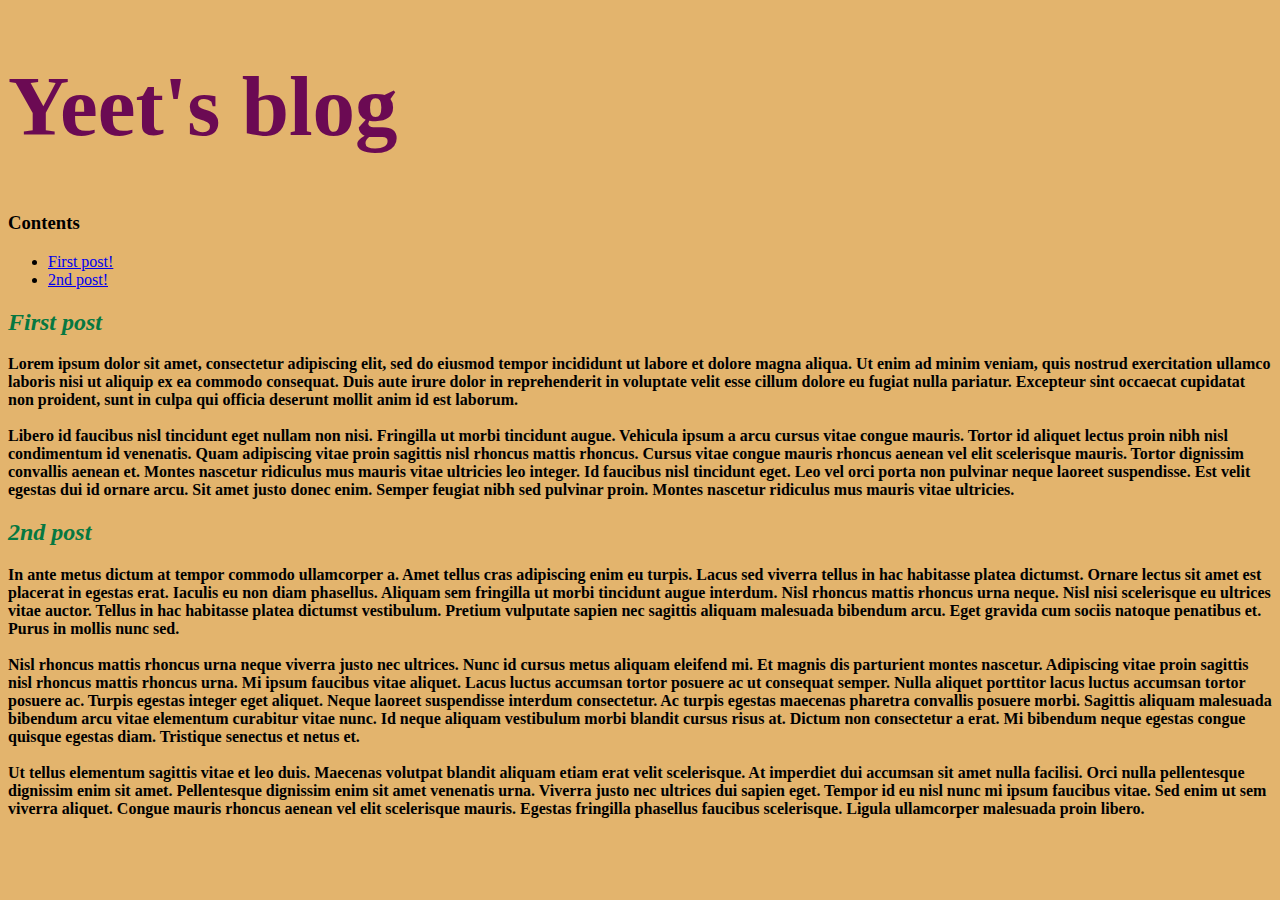
<file: index.html>
<!DOCTYPE html>
<html>
    <head>
        <meta charset="utf-8">
        <title>Project: Blog</title>
    <style>
        body{
            background-color:rgb(227, 180, 109);
            font-family:verdana;
        }
        h1{
            color:rgb(107, 10, 83);
            font-size:85px;
        }
        h2{
            color:rgb(6, 120, 65);
            font-style:italic;
        }
        p{
            font-weight:bold;
        }
    </style>
        
    </head>
    <body>
        
        <h1>Yeet's blog</h1>

        <h3>Contents</h3>
        <ul>
            <li><a href="#yeet">First post!</a></li>
            <li><a href="#nani">2nd post!</a></li>
        </ul>
        
        <h2 id="yeet">First post</h2>
        
        <p>Lorem ipsum dolor sit amet, consectetur adipiscing elit, sed do eiusmod tempor incididunt ut labore et dolore magna aliqua. Ut enim ad minim veniam, quis nostrud exercitation ullamco laboris nisi ut aliquip ex ea commodo consequat. Duis aute irure dolor in reprehenderit in voluptate velit esse cillum dolore eu fugiat nulla pariatur. Excepteur sint occaecat cupidatat non proident, sunt in culpa qui officia deserunt mollit anim id est laborum. <br><br>Libero id faucibus nisl tincidunt eget nullam non nisi. Fringilla ut morbi tincidunt augue. Vehicula ipsum a arcu cursus vitae congue mauris. Tortor id aliquet lectus proin nibh nisl condimentum id venenatis. Quam adipiscing vitae proin sagittis nisl rhoncus mattis rhoncus. Cursus vitae congue mauris rhoncus aenean vel elit scelerisque mauris. Tortor dignissim convallis aenean et. Montes nascetur ridiculus mus mauris vitae ultricies leo integer. Id faucibus nisl tincidunt eget. Leo vel orci porta non pulvinar neque laoreet suspendisse. Est velit egestas dui id ornare arcu. Sit amet justo donec enim. Semper feugiat nibh sed pulvinar proin. Montes nascetur ridiculus mus mauris vitae ultricies.</p>
        
        <h2 id="nani">2nd post</h2>
        <p>In ante metus dictum at tempor commodo ullamcorper a. Amet tellus cras adipiscing enim eu turpis. Lacus sed viverra tellus in hac habitasse platea dictumst. Ornare lectus sit amet est placerat in egestas erat. Iaculis eu non diam phasellus. Aliquam sem fringilla ut morbi tincidunt augue interdum. Nisl rhoncus mattis rhoncus urna neque. Nisl nisi scelerisque eu ultrices vitae auctor. Tellus in hac habitasse platea dictumst vestibulum. Pretium vulputate sapien nec sagittis aliquam malesuada bibendum arcu. Eget gravida cum sociis natoque penatibus et. Purus in mollis nunc sed. <br><br>Nisl rhoncus mattis rhoncus urna neque viverra justo nec ultrices. Nunc id cursus metus aliquam eleifend mi. Et magnis dis parturient montes nascetur. Adipiscing vitae proin sagittis nisl rhoncus mattis rhoncus urna. Mi ipsum faucibus vitae aliquet. Lacus luctus accumsan tortor posuere ac ut consequat semper. Nulla aliquet porttitor lacus luctus accumsan tortor posuere ac. Turpis egestas integer eget aliquet. Neque laoreet suspendisse interdum consectetur. Ac turpis egestas maecenas pharetra convallis posuere morbi. Sagittis aliquam malesuada bibendum arcu vitae elementum curabitur vitae nunc. Id neque aliquam vestibulum morbi blandit cursus risus at. Dictum non consectetur a erat. Mi bibendum neque egestas congue quisque egestas diam. Tristique senectus et netus et.<br><br>Ut tellus elementum sagittis vitae et leo duis. Maecenas volutpat blandit aliquam etiam erat velit scelerisque. At imperdiet dui accumsan sit amet nulla facilisi. Orci nulla pellentesque dignissim enim sit amet. Pellentesque dignissim enim sit amet venenatis urna. Viverra justo nec ultrices dui sapien eget. Tempor id eu nisl nunc mi ipsum faucibus vitae. Sed enim ut sem viverra aliquet. Congue mauris rhoncus aenean vel elit scelerisque mauris. Egestas fringilla phasellus faucibus scelerisque. Ligula ullamcorper malesuada proin libero.</p>
    </body>
</html>
</file>
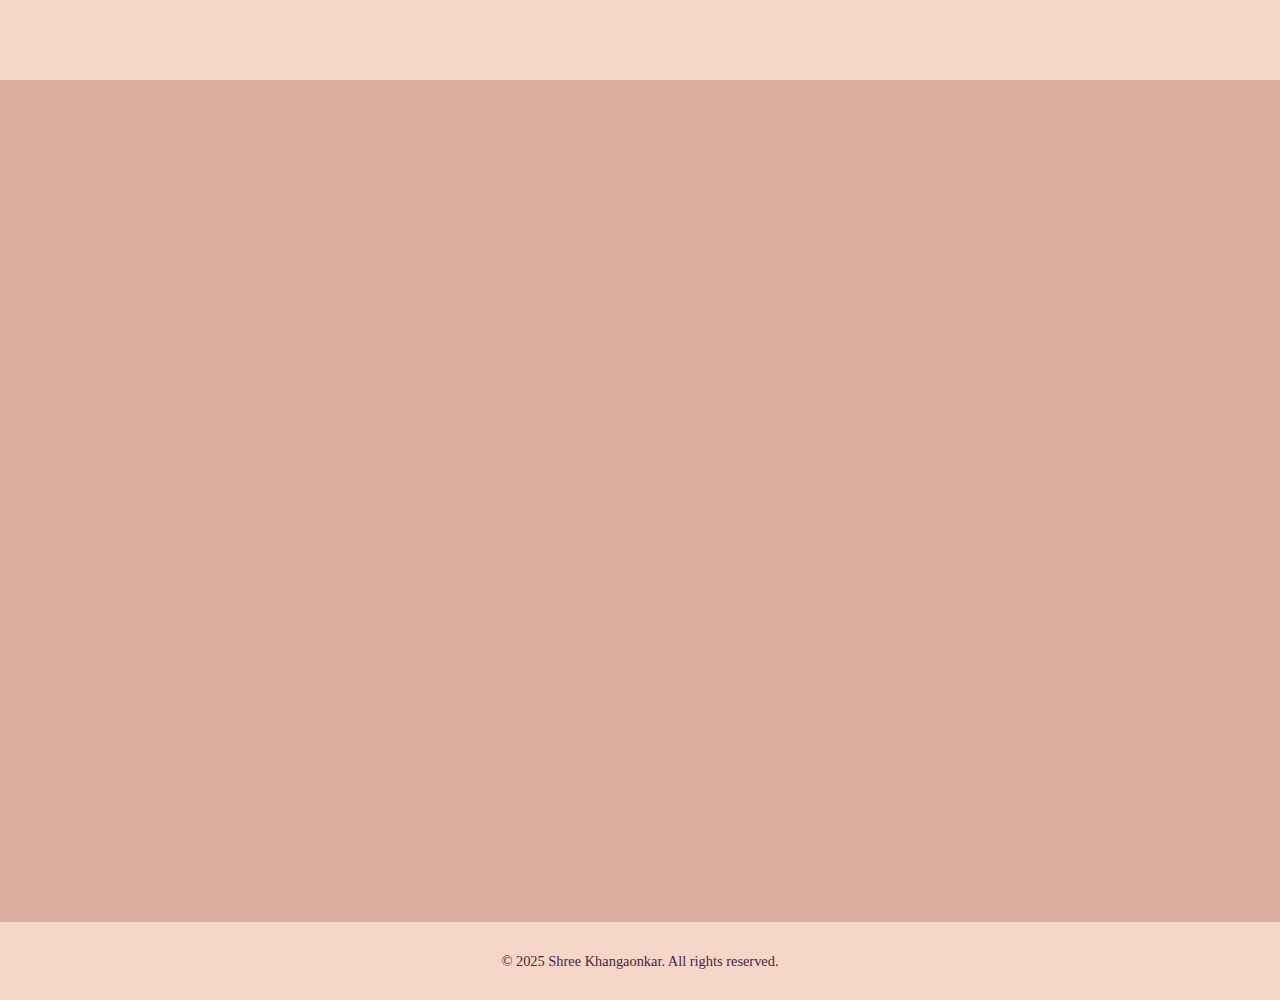
<file: aboutme.html>
<!-- aboutme.html -->
<!DOCTYPE html>
<html lang="en">
<head>
  <meta charset="UTF-8" />
  <meta name="viewport" content="width=device-width, initial-scale=1.0" />
  <meta name="keywords" content="Website, Shree, Khangaonkar" />
  <meta
    name="description"
    content="Learn more about Shree Khangaonkar, an aspiring electrical and computer engineer who builds audio systems, interactive installations, and software projects at the intersection of music, physics, and technology."
  />
  <title>Shree Khangaonkar's Website</title>

  <!-- Navbar + footer handled globally in main.css -->
  <link rel="stylesheet" href="main.css" />

  <style>
    :root{
      --bg: rgb(219, 175, 160);
      --card: rgb(245, 214, 201);
      --accent: rgb(73, 36, 62);
      --hover: rgb(187, 132, 147);
      --border: 2px solid var(--accent);

      /* Make the page fill more of wide screens */
      --container-max: 1240px;
      --container-max-large: 1480px;
      --container-pad: clamp(16px, 4vw, 34px);

      --radius: 20px;
    }

    /* ===== Animations ===== */
    @keyframes shreeFadeIn {
      from { opacity: 0; }
      to   { opacity: 1; }
    }
    @keyframes shreeTextIn {
      from { opacity: 0; transform: translateY(0.35rem); }
      to   { opacity: 1; transform: translateY(0); }
    }

    /* ===== Layout container ===== */
    .about-container{
      width: min(var(--container-max), calc(100% - (var(--container-pad) * 2)));
      margin: clamp(28px, 6vh, 64px) auto 0;

      display: grid;
      grid-template-columns: minmax(280px, 440px) minmax(0, 1fr);
      gap: clamp(18px, 3vw, 56px);

      /* Default = top aligned (good for most screens) */
      align-items: start;
    }

    /* ===== Image column ===== */
    #shreeimagebox{
      width: 100%;
      justify-self: center; /* keeps it nicely centered in its grid column */
    }

    #shreeimg{
      width: 100%;
      height: auto;

      aspect-ratio: 3 / 4;
      max-height: clamp(380px, 70vh, 660px);

      object-fit: cover;
      object-position: 50% 35%;

      border-radius: var(--radius);
      display: block;

      opacity: 0;
      animation: shreeFadeIn 500ms ease 0.25s forwards;
    }

    /* ===== Text column ===== */
    #shreetext{
      opacity: 0;
      animation: shreeTextIn 550ms ease 0.4s forwards;

      /* Wider than before so it fills big screens better */
      max-width: 86ch;
    }

    #shreetext h1{
      margin: 0 0 10px 0;
      font-family: georgia, serif;
      color: var(--accent);
      font-size: clamp(28px, 3.2vw, 46px);
      line-height: 1.15;
    }

    #shreetext h3{
      margin: 0 0 14px 0;
      font-family: georgia, serif;
      color: var(--accent);
      font-weight: 500;
      font-size: clamp(16px, 1.1vw + 12px, 20px);
      line-height: 1.5;
    }

    #shreetext p{
      margin: 0 0 14px 0;
      font-family: georgia, serif;
      color: var(--accent);
      font-size: clamp(16px, 0.6vw + 14px, 18px);
      line-height: 1.65;
    }

    /* ===== Buttons ===== */
    .button-row{
      display: flex;
      flex-wrap: wrap;
      gap: 12px;
      margin-top: 18px;
    }

    .contact-button{
      display: inline-flex;
      align-items: center;
      justify-content: center;

      padding: clamp(10px, 1vw, 14px) clamp(16px, 2vw, 26px);
      border-radius: 999px;
      border: var(--border);

      background-color: var(--accent);
      color: var(--bg);

      font-family: georgia, serif;
      font-size: clamp(16px, 0.5vw + 14px, 18px);
      text-decoration: none;

      transition: background-color 0.25s ease, transform 0.2s ease, color 0.25s ease;
      will-change: transform;
    }

    .contact-button:hover{
      background-color: var(--bg);
      color: var(--accent);
      transform: translateY(-1px);
    }

    /* ===== Large screens: fill more space + center the image better ===== */
    @media (min-width: 1200px){
      .about-container{
        width: min(var(--container-max-large), calc(100% - (var(--container-pad) * 2)));
        grid-template-columns: minmax(320px, 520px) minmax(0, 1fr);
        gap: clamp(28px, 3.5vw, 76px);

        /* This gives the “centered composition” feel like your desired screenshot */
        align-items: center;
      }

      /* Let text breathe more on wide screens */
      #shreetext{
        max-width: 98ch;
      }
    }

    /* ===== Mobile/tablet stacking ===== */
    @media (max-width: 900px){
      .about-container{
        grid-template-columns: 1fr;
        gap: 18px;
        align-items: start;
      }

      #shreetext{
        max-width: 100%;
      }

      /* shorter hero crop + higher crop for face */
      #shreeimg{
        aspect-ratio: 4 / 3;
        max-height: 420px;
        object-position: 50% 18%;
      }
    }

    @media (max-width: 480px){
      #shreeimg{
        max-height: 360px;
        object-position: 50% 12%;
      }
    }

    /* ===== Reduced motion ===== */
    @media (prefers-reduced-motion: reduce){
      #shreeimg,
      #shreetext{
        animation: none !important;
        opacity: 1 !important;
        transform: none !important;
      }
      .contact-button{
        transition: none !important;
      }
    }
  </style>
</head>

<body>
  <div id="navbar">
    <div id="pagenav">
      <a href="index.html">Home</a>
      <a href="aboutme.html">About Me</a>
      <a href="projects.html">Projects</a>
      <a href="contact.html">Contact</a>
    </div>

    <div id="links">
      <a href="https://www.linkedin.com/in/shree-khangaonkar/" target="_blank">
        <img id="linkedinlogo" src="img/linkedinlogo.png" alt="LinkedIn Logo" />
      </a>
      <a href="https://github.com/reachshreek" target="_blank">
        <img id="githublogo" src="img/githublogo.png" alt="GitHub Logo" />
      </a>
    </div>
  </div>

  <main class="about-container" id="bigbox">
    <div id="shreeimagebox">
      <img id="shreeimg" src="img/shreepic.jpeg" alt="Picture of Shree" />
    </div>

    <div id="shreetext">
      <h1>Hi! I'm Shree Khangaonkar!</h1>

      <h3>
        I'm an aspiring Electrical Engineer with a passion for music and audio technology.
        I'm currently studying Electrical and Computer Engineering/Physics at the University of Southern California.
      </h3>

      <p>
        My work lives at the intersection of engineering, experimentation, and creativity. I’m especially drawn to projects that combine physical systems, embedded 
        electronics, and human experience. I’ve led electronics integration for a 7-DOF autonomous robotic arm at Terra Labs, where I designed wiring and power 
        distribution architecture, worked with a Teensy, Raspberry Pi, and CAN bus actuator network, and helped bring all seven actuators to controlled motion on a 
        tight development timeline. I also conduct research at USC’s Bionic Ear Lab on cochlear implant signal processing, using psychophysical methods and neural 
        measurements to study how electrical stimulation can improve pitch perception and speech comprehension.
      </p>

      <p>
        Outside the lab, I build things that make engineering feel tangible. I’ve designed custom high-fidelity Bluetooth speakers from scratch, including enclosure
        modeling and analog crossover design, built and competed with a 1 lb battlebot, and created Experience Synesthesia, an interactive installation blending sound,
        light, and touch. I’ve also explored machine learning through a diffusion-based audio generator that achieved near state-of-the-art results while cutting 
        training time by 84%. Whatever I’m working on, I’m motivated by building systems that are technically rigorous, thoughtfully designed, and memorable to experience.
      </p>

      <div class="button-row">
        <a href="contact.html" class="contact-button">Contact me!</a>
        <a href="projects.html" class="contact-button">Projects</a>
      </div>
    </div>
  </main>

  <footer id="footer">
    <p>© 2025 Shree Khangaonkar. All rights reserved.</p>
  </footer>
</body>
</html>
</file>
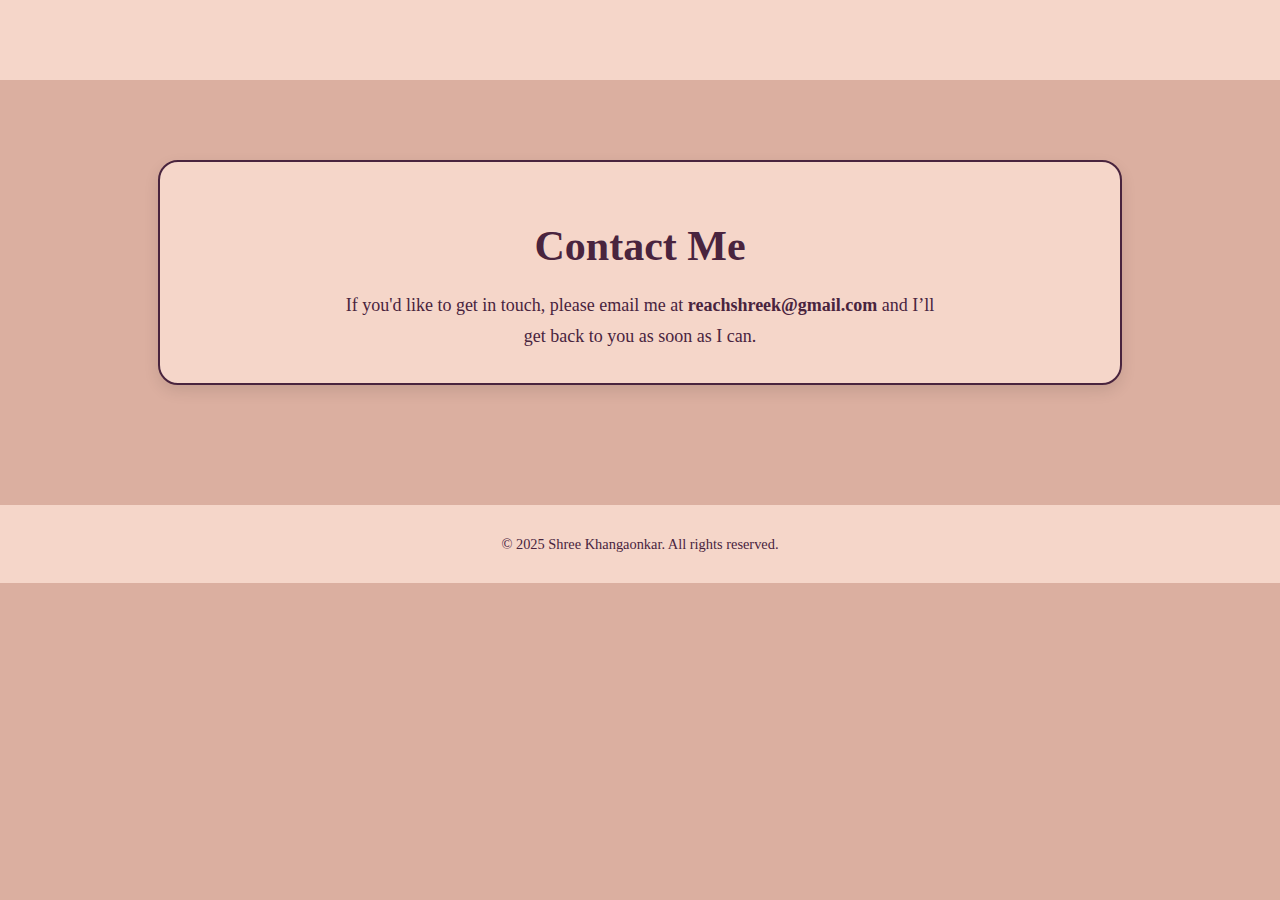
<file: contact.html>
<!DOCTYPE html>
<html lang="en">
<head>
    <meta charset="UTF-8">
    <meta name="viewport" content="width=device-width, initial-scale=1.0">
    <meta name="keywords" content="Website, Shree, Khangaonkar">

    <!-- 160+ CHARACTER META DESCRIPTION (REQUIRED) -->
    <meta name="description" content="Contact Shree Khangaonkar, an aspiring electrical and computer engineer passionate about audio technology, creative engineering, and interactive design. Use this page to find the best way to reach out for project inquiries, collaboration requests, or general questions.">

    <title>Contact – Shree Khangaonkar</title>
    <link rel="stylesheet" href="main.css">

    <style>
        .contact-container {
            width: 70%;
            margin: 80px auto;
            background-color: rgb(245, 214, 201);
            border: 2px solid rgb(73, 36, 62);
            border-radius: 20px;
            padding: 32px;
            box-shadow: 0 6px 15px rgba(0,0,0,0.1);

            opacity: 0;
            transform: translateY(20px);
            transition: all 0.6s ease;
        }
        .contact-container.show {
            opacity: 1;
            transform: translateY(0);
        }
        
        .contact-title {
            font-family: georgia, serif;
            color: rgb(73, 36, 62);
            text-align: center;
            font-size: 42px;
            margin-bottom: 20px;
        }

        .contact-intro {
            font-family: georgia, serif;
            color: rgb(73, 36, 62);
            font-size: 18px;
            line-height: 1.7;
            text-align: center;
            max-width: 600px;
            margin: 0 auto;
        }
        .contact-email-link {
            color: rgb(73, 36, 62);
            font-weight: bold;
            text-decoration: none;   /* no underline */
        }

        .contact-email-link:hover {
            text-decoration: none;   /* still no underline on hover */
            background-color: rgb(219, 175, 160);
            border-radius: 6px;
        }

    </style>

</head>
<body>
    <div id="navbar">
        <div id="pagenav">
            <a href="index.html">Home</a>
            <a href="aboutme.html">About Me</a>
            <a href="projects.html">Projects</a>
            <a href="contact.html">Contact</a>
        </div>
        <div id="links">
            <a href="https://www.linkedin.com/in/shree-khangaonkar/" target="_blank">
                <img id="linkedinlogo" src="img/linkedinlogo.png" alt="Linkedin Logo">
            </a>  
            <a href="https://github.com/reachshreek" target="_blank">
                <img id="githublogo" src="img/githublogo.png" alt="Github Logo">
            </a> 
        </div>
    </div>

    <div class="contact-container" id="contactBox">
        <h1 class="contact-title">Contact Me</h1>

        <p class="contact-intro">
            If you'd like to get in touch, please email me at 
            <a href="mailto:reachshreek@gmail.com" class="contact-email-link">
                reachshreek@gmail.com
            </a>
             and I’ll get back to you as soon as I can.
        </p>
    </div>

    <footer id="footer">
        <p>© 2025 Shree Khangaonkar. All rights reserved.</p>
    </footer>

    <script>
        window.addEventListener("load", () => {
            document.getElementById("contactBox").classList.add("show");
        });
    </script>
</body>
</html>
</file>
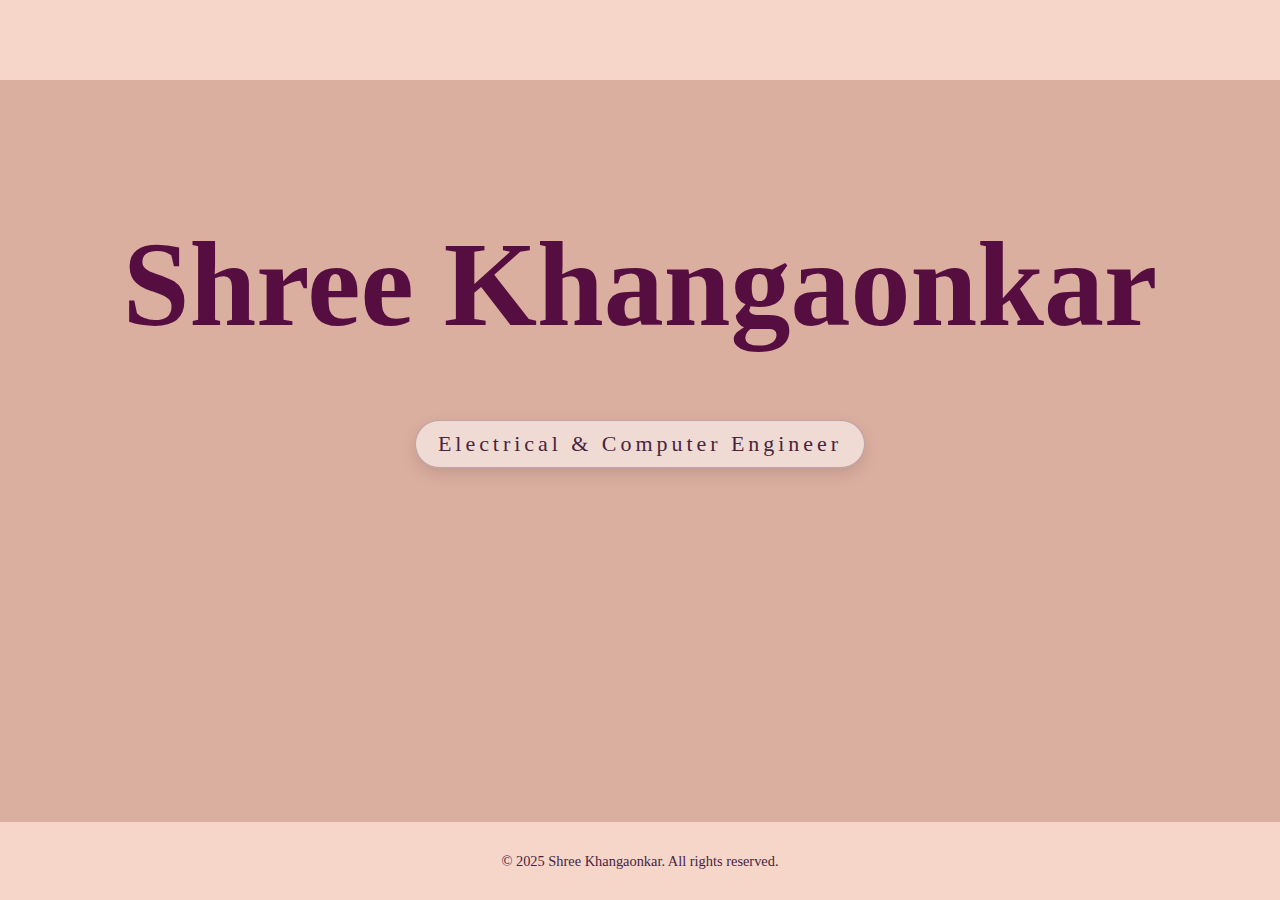
<file: homepage.html>
<!-- homepage.html -->
<!DOCTYPE html>
<html lang="en">
<head>
    <meta charset="UTF-8">
    <meta name="viewport" content="width=device-width, initial-scale=1.0">
    <meta name="keywords" content="Website, Shree, Khangaonkar">
    <meta name="description" content="Portfolio website of Shree Khangaonkar, an Electrical and Computer
     Engineer showcasing technical projects, coursework, research interests, and ways to connect.">
    <title>Shree Khangaonkar's Website'</title>
    <link rel="stylesheet" href="main.css">

    <style>
        #bigbox{
            margin-top: 30px;
            /* border: 2px solid black; */
            height: 700px;
        }

        /* Shared fade-in setup */
        .fade-step {
            opacity: 0;
            transform: translateY(15px);
            transition: all 0.6s ease;
        }
        .fade-step.show {
            opacity: 1;
            transform: translateY(0);
        }

        #shreenamebox{
            /* border: 2px solid white; */
            height: 350px;
            display: flex;              
            align-items: center;       
            justify-content: center;     
            text-align: center;        
        }
        #shreenamebox h1{
            margin: 0; 
            line-height: 1;
            font-size: clamp(48px, 10vw, 120px);
            color: rgb(86, 13, 64);
        }

        #subtitle {
            text-align: center;
            height: auto;
            margin-top: -40px; 
            margin-bottom: 80px;
        }
        #subtitle h2 {
            margin: 0;
            display: inline-block;
            padding: 10px 22px;
            font-family: georgia, serif;
            font-size: 22px;
            font-weight: 500;
            letter-spacing: 0.18em;
            color: rgb(73, 36, 62);
            background: rgba(255, 255, 255, 0.55);
            border-radius: 999px;
            border: 1px solid rgba(73, 36, 62, 0.3);
            box-shadow: 0 6px 16px rgba(0, 0, 0, 0.12);
        }
        .cta-buttons {
            margin-top: 24px;
            display: flex;
            gap: 16px;
            flex-wrap: wrap;
            justify-content: center;
        }
        .btn {
            padding: 18px 40px;
            border-radius: 999px;
            font-family: georgia, serif;
            font-size: 20px;
            font-weight: 600;
            text-decoration: none;
            cursor: pointer;
            border: 2px solid rgb(73, 36, 62);
            transition: all 0.3s ease;
            min-width: 220px;
            text-align: center;
        }
        .primary-btn {
            background-color: rgb(73, 36, 62);
            color: rgb(219, 175, 160);
        }
        .secondary-btn {
            background-color: transparent;
            color: rgb(73, 36, 62);
        }
        .btn:hover {
            transform: translateY(-2px);
            background-color: rgb(187, 132, 147);
            color: rgb(73, 36, 62);
        }
        #subtitle-link {
            text-decoration: none;
        }
        #subtitle-link h2 {
            display: inline-block;
            cursor: pointer;
        }

    </style>
</head>
<body>
    <div id="navbar">
        <div id="pagenav">
            <a href="homepage.html">Home</a>
            <a href="aboutme.html">About Me</a>
            <a href="projects.html">Projects</a>
            <a href="contact.html">Contact</a>
        </div>
        <div id="links">
            <a href="https://www.linkedin.com/in/shree-khangaonkar/"  target="_blank">
                <img id="linkedinlogo" src="img/linkedinlogo.png" alt="Linkedin Logo">
            </a>  
            <a href="https://github.com/reachshreek"  target="_blank">
                <img id="githublogo" src="img/githublogo.png" alt="Github Logo">
            </a>          
        </div>
    </div>

    <div id="bigbox">
        <div id="shreenamebox" class="fade-step">
            <h1>Shree Khangaonkar</h1>
        </div>

        <div id="subtitle" class="fade-step">
            <a href="aboutme.html" id="subtitle-link">
                <h2>Electrical &amp; Computer Engineer</h2>
            </a>
        </div>

        <div class="cta-buttons fade-step">
            <a href="projects.html" class="btn primary-btn">
                Check My Projects
            </a>
            <a href="Shree_Resume.pdf" class="btn secondary-btn" target="_blank" download>
                Download CV
            </a>
        </div>
    </div>

    <script>
        // Run after full page load
        window.addEventListener('load', () => {
            const steps = [
                document.getElementById('shreenamebox'),
                document.getElementById('subtitle'),
                document.querySelector('.cta-buttons')
            ];

            steps.forEach((el, index) => {
                if (!el) return;
                setTimeout(() => {
                    el.classList.add('show');
                }, 400 * index); // 0ms, 400ms, 800ms
            });
        });
    </script>
    <footer id="footer">
         <p>© 2025 Shree Khangaonkar. All rights reserved.</p>
    </footer>
</body>
</html>
</file>
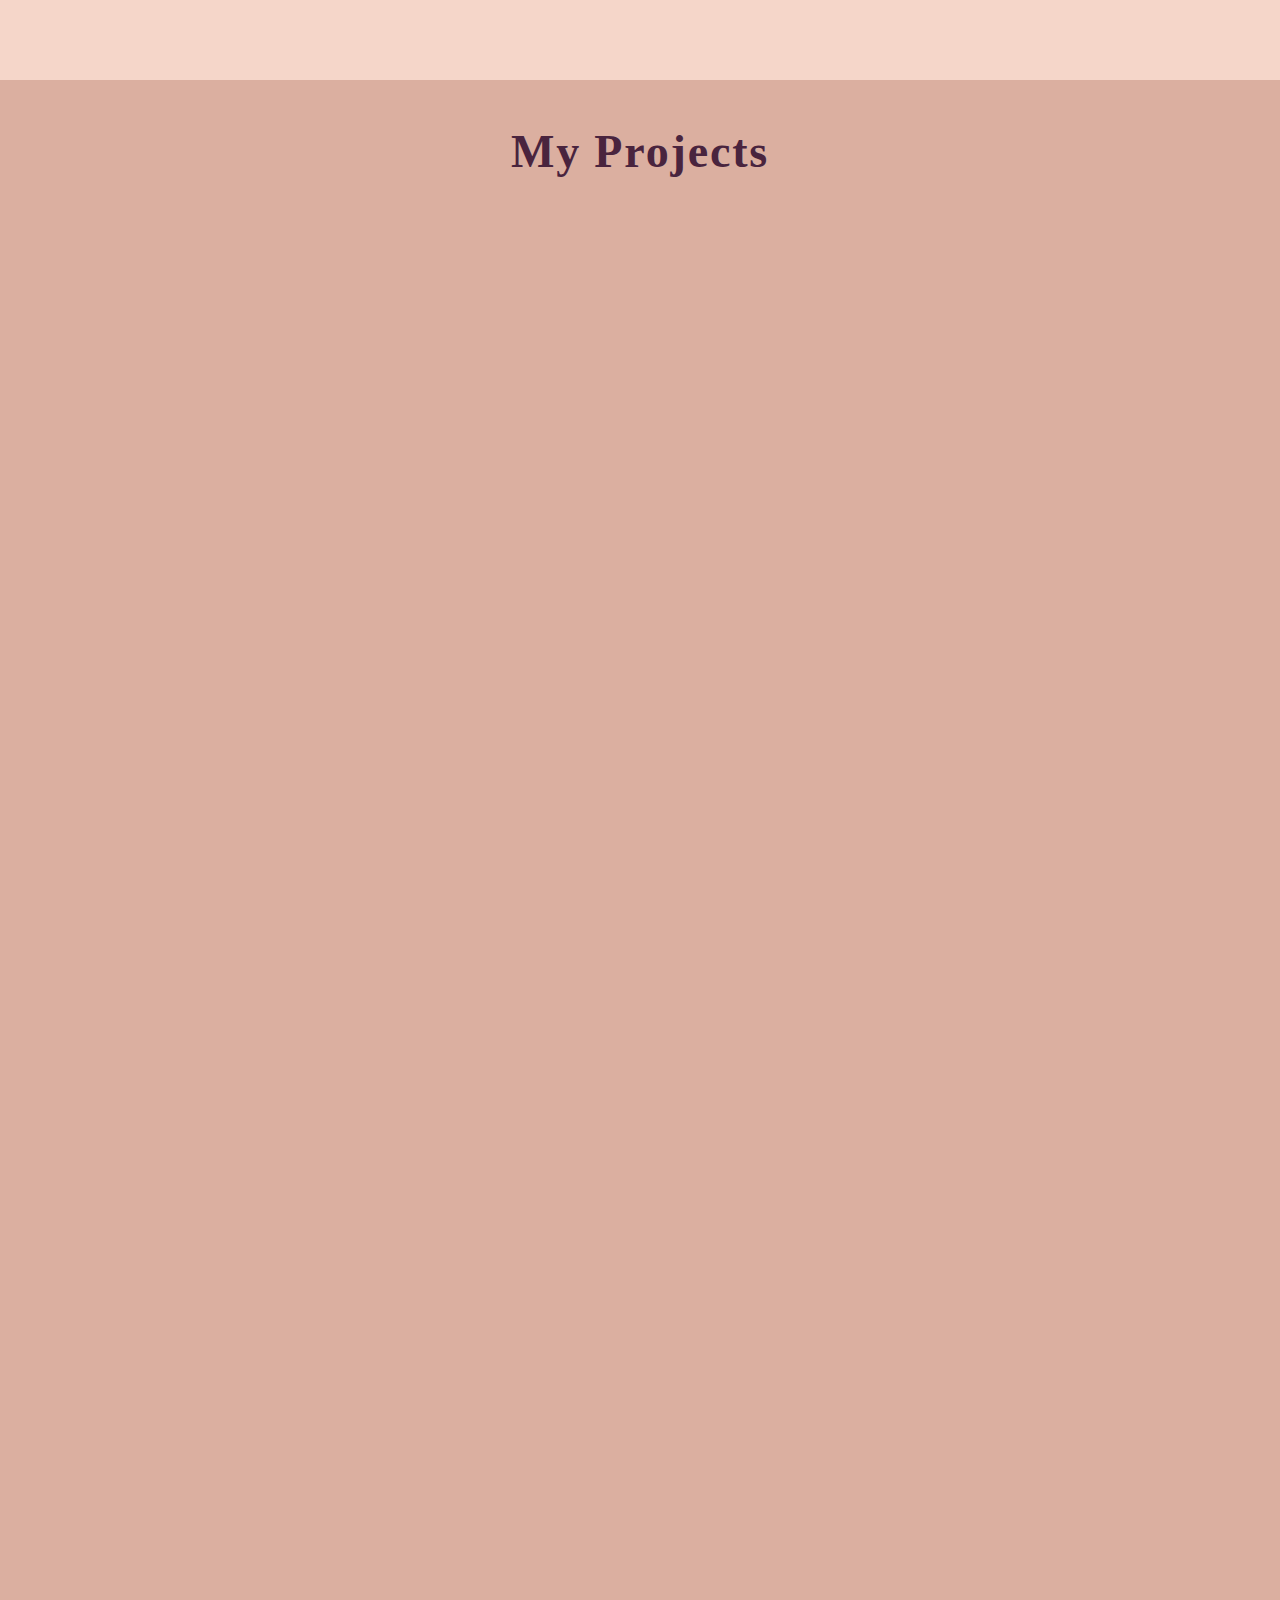
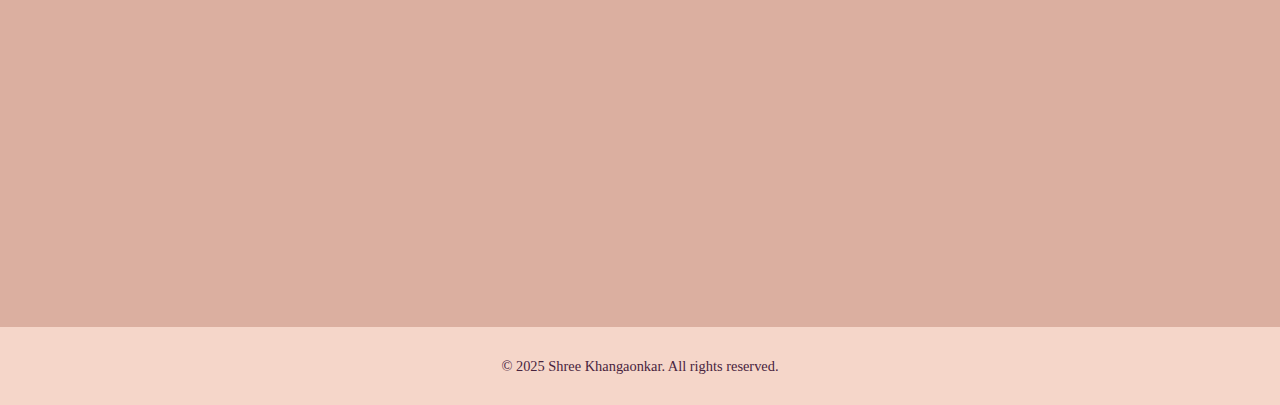
<file: projects.html>
<!-- projects.html -->
<!DOCTYPE html>
<html lang="en">
<head>
  <meta charset="UTF-8" />
  <meta name="viewport" content="width=device-width, initial-scale=1.0" />
  <meta name="keywords" content="Website, Shree, Khangaonkar" />
  <meta
    name="description"
    content="Explore engineering and creative projects by Shree Khangaonkar, including custom-built high-fidelity speakers, an unconditional audio generation model trained on spectrograms, a 1lb battlebot, and an interactive synesthesia-inspired installation."
  />
  <title>Projects – Shree Khangaonkar</title>

  <link rel="stylesheet" href="main.css" />

  <style>
    :root {
      --bg: rgb(219, 175, 160);
      --card: rgb(245, 214, 201);
      --accent: rgb(73, 36, 62);
      --hover: rgb(187, 132, 147);

      --radius-lg: 20px;
      --radius-md: 14px;

      --border: 2px solid var(--accent);
      --shadow: 0 6px 15px rgba(0,0,0,0.1);

      /* Fluid sizes */
      --container-max: 1150px;
      --container-pad: clamp(16px, 4vw, 32px);

      /* Media block scales smoothly */
      --media-w: clamp(280px, 42vw, 470px);
      --media-aspect: 3 / 2;
    }

    /* Ensure footer sits at bottom on short pages */
    main {
      flex: 1;
    }

    /* Page title */
    .projects-title {
      text-align: center;
      font-family: georgia, serif;
      font-size: clamp(32px, 4vw, 46px);
      color: var(--accent);
      margin-top: clamp(22px, 5vh, 60px);
      margin-bottom: 8px;
      letter-spacing: 0.04em;
    }

    .projects-subtitle{
      text-align: center;
      font-family: georgia, serif;
      color: rgba(73, 36, 62, 0.9);
      font-size: clamp(15px, 0.7vw + 13px, 18px);
      line-height: 1.5;
      width: min(70ch, calc(100% - (var(--container-pad) * 2)));
      margin: 0 auto clamp(22px, 4vh, 36px);
    }

    /* Container */
    .projects-container {
      width: min(var(--container-max), calc(100% - (var(--container-pad) * 2)));
      margin: 0 auto clamp(36px, 6vh, 70px);
      display: flex;
      flex-direction: column;
      gap: clamp(22px, 3.5vw, 42px);
    }

    /* Card */
    .project-card {
      background-color: var(--card);
      border: var(--border);
      border-radius: var(--radius-lg);
      padding: clamp(18px, 2.2vw, 26px);

      display: flex;
      gap: clamp(18px, 2.4vw, 28px);
      align-items: center;
      box-shadow: var(--shadow);

      transition: transform 0.18s ease, box-shadow 0.18s ease;
      will-change: transform;
    }

    .project-card:hover{
      transform: translateY(-2px);
      box-shadow: 0 10px 22px rgba(0,0,0,0.12);
    }

    /* Media block */
    .project-img,
    .project-carousel {
      width: var(--media-w);
      aspect-ratio: var(--media-aspect);
      border-radius: var(--radius-md);
      border: var(--border);
      overflow: hidden;
      flex: 0 0 auto;
      box-shadow: 0 4px 10px rgba(0,0,0,0.1);
      background: rgba(255,255,255,0.25);
    }

    .project-img {
      height: auto;
      object-fit: cover;
      display: block;
    }

    /* Text */
    .project-content {
      flex: 1 1 auto;
      max-width: 68ch;
    }

    .project-title {
      font-family: georgia, serif;
      color: var(--accent);
      font-size: clamp(22px, 2.2vw, 30px);
      margin: 0 0 10px 0;
      line-height: 1.15;
    }

    .project-description {
      font-size: clamp(16px, 1.2vw, 18px);
      font-family: georgia, serif;
      line-height: 1.65;
      color: var(--accent);
      margin: 0;
    }

    .project-link {
      display: inline-block;
      margin-top: 14px;
      padding: 10px 22px;
      font-family: georgia, serif;
      font-size: 18px;
      color: var(--accent);
      border: var(--border);
      border-radius: 999px;
      text-decoration: none;
      transition: transform 0.25s ease, background-color 0.25s ease;
      will-change: transform;
    }

    .project-link:hover {
      background-color: var(--hover);
      transform: translateY(-2px);
    }

    .in-progress-badge {
      display: inline-block;
      padding: 4px 10px;
      font-size: 12px;
      font-family: georgia, serif;
      color: var(--accent);
      background-color: rgba(255,255,255,0.25);
      border: 1px solid var(--accent);
      border-radius: 999px;
      margin-bottom: 8px;
      opacity: 0.95;
    }

    /* Carousel */
    .project-carousel { position: relative; }

    .carousel-track {
      display: flex;
      height: 100%;
      width: 100%;
      transition: transform 0.4s ease;
    }

    .carousel-track img {
      width: 100%;
      height: 100%;
      flex: 0 0 100%;
      object-fit: cover;
      border: none;
      display: block;
    }

    .carousel-btn {
      position: absolute;
      top: 50%;
      transform: translateY(-50%);
      background: rgba(255, 255, 255, 0.65);
      border: var(--border);
      color: var(--accent);
      width: 36px;
      height: 36px;
      border-radius: 50%;
      cursor: pointer;
      display: flex;
      align-items: center;
      justify-content: center;
      transition: 0.2s ease;
      backdrop-filter: blur(4px);
    }

    .carousel-btn:hover {
      background: var(--hover);
      transform: translateY(-50%) scale(1.08);
    }

    .carousel-btn svg {
      width: 18px;
      height: 18px;
      stroke-width: 2.5;
    }

    .prev-btn { left: 10px; }
    .next-btn { right: 10px; }

    /* Fade-in */
    .fade-in {
      opacity: 0;
      transform: translateY(18px);
      transition: all 0.7s ease;
    }
    .fade-in.show {
      opacity: 1;
      transform: translateY(0);
    }

    /* Stacking on smaller screens */
    @media (max-width: 900px) {
      .project-card {
        flex-direction: column;
        align-items: flex-start;
      }

      .project-img,
      .project-carousel {
        width: 100%;
        max-width: 100%;
      }

      .project-content {
        max-width: 100%;
      }
    }

    @media (prefers-reduced-motion: reduce) {
      .fade-in,
      .carousel-track,
      .project-link,
      .carousel-btn,
      .project-card {
        transition: none !important;
      }
    }
  </style>
</head>

<body>
  <div id="navbar">
    <div id="pagenav">
      <a href="index.html">Home</a>
      <a href="aboutme.html">About Me</a>
      <a href="projects.html">Projects</a>
      <a href="contact.html">Contact</a>
    </div>
    <div id="links">
      <a href="https://www.linkedin.com/in/shree-khangaonkar/" target="_blank">
        <img id="linkedinlogo" src="img/linkedinlogo.png" alt="LinkedIn Logo" />
      </a>
      <a href="https://github.com/reachshreek" target="_blank">
        <img id="githublogo" src="img/githublogo.png" alt="GitHub Logo" />
      </a>
    </div>
  </div>

  <main>
    <h1 class="projects-title fade-in">My Projects</h1>
    <p class="projects-subtitle fade-in">
      <!-- A few engineering + creative builds—spanning audio, embedded systems, interactive media, and robotics. -->
    </p>

    <div class="projects-container">

      <!-- 1) Custom Built Speaker -->
      <div class="project-card fade-in" id="speaker">
        <div class="project-carousel" aria-label="Custom Built Speaker carousel">
          <button type="button" class="carousel-btn prev-btn" aria-label="Previous image">
            <svg viewBox="0 0 24 24" fill="none" stroke="rgb(73,36,62)" stroke-linecap="round" stroke-linejoin="round">
              <path d="M15 18l-6-6 6-6" />
            </svg>
          </button>

          <div class="carousel-track">
            <img src="img/speaker1.jpeg" alt="Front view of the speaker" />
            <img src="img/speaker2.jpeg" alt="Back view of the speaker" />
            <img src="img/speaker3.jpg" alt="Speaker schematics" />
          </div>

          <button type="button" class="carousel-btn next-btn" aria-label="Next image">
            <svg viewBox="0 0 24 24" fill="none" stroke="rgb(73,36,62)" stroke-linecap="round" stroke-linejoin="round">
              <path d="M9 6l6 6-6 6" />
            </svg>
          </button>
        </div>

        <div class="project-content">
          <h2 class="project-title">Custom Built Speaker</h2>
          <p class="project-description">
            I built high-fidelity speakers from scratch—including enclosure modeling, analog crossover circuit design,
            and driver selection. I also performed hands-on assembly with soldering, wiring, and acoustic testing using
            signal generators and oscilloscopes.
          </p>
        </div>
      </div>

      <!-- 2) Unconditional Audio Generation Model -->
      <div class="project-card fade-in" id="model">
        <div class="project-carousel" aria-label="Audio generation model spectrogram carousel">
          <button type="button" class="carousel-btn prev-btn" aria-label="Previous image">
            <svg viewBox="0 0 24 24" fill="none" stroke="rgb(73,36,62)" stroke-linecap="round" stroke-linejoin="round">
              <path d="M15 18l-6-6 6-6" />
            </svg>
          </button>

          <div class="carousel-track">
            <img src="img/spect1.png" alt="Spectrogram 1" />
            <img src="img/spect2.png" alt="Spectrogram 2" />
          </div>

          <button type="button" class="carousel-btn next-btn" aria-label="Next image">
            <svg viewBox="0 0 24 24" fill="none" stroke="rgb(73,36,62)" stroke-linecap="round" stroke-linejoin="round">
              <path d="M9 6l6 6-6 6" />
            </svg>
          </button>
        </div>

        <div class="project-content">
          <h2 class="project-title">Unconditional Audio Generation Model</h2>
          <p class="project-description">
            I built a neural network model to generate new audio clips based on a single audio input using an unconditional
            generative architecture. I implemented a diffusion model trained on spectrogram images—training on one piece of
            music at a time, which keeps compute requirements low and makes it usable on most GPUs.
          </p>

          <a
            href="https://docs.google.com/presentation/d/e/2PACX-1vR_vM9-sgL92GzXxbDMwnyRgwuqmkE9OTIPFDgZpBx4UZlWnDbpt3Bf64iK7UKbE91vg-0Nhc5-VnZv/pub?start=true&loop=false&delayms=5000"
            target="_blank"
            class="project-link"
          >
            Learn More →
          </a>
        </div>
      </div>

      <!-- 3) 1lb Battlebot -->
      <div class="project-card fade-in" id="battlebot">
        <div class="project-carousel" aria-label="1lb Battlebot carousel">
          <button type="button" class="carousel-btn prev-btn" aria-label="Previous image">
            <svg viewBox="0 0 24 24" fill="none" stroke="rgb(73,36,62)" stroke-linecap="round" stroke-linejoin="round">
              <path d="M15 18l-6-6 6-6" />
            </svg>
          </button>

          <div class="carousel-track">
            <img src="img/battle1.jpeg" alt="Battlebot full view" />
            <img src="img/battle2.jpeg"/>
          </div>

          <button type="button" class="carousel-btn next-btn" aria-label="Next image">
            <svg viewBox="0 0 24 24" fill="none" stroke="rgb(73,36,62)" stroke-linecap="round" stroke-linejoin="round">
              <path d="M9 6l6 6-6 6" />
            </svg>
          </button>
        </div>

        <div class="project-content">
          <h2 class="project-title">1lb Battlebot (Vertical Spinner)</h2>
          <p class="project-description">
            We designed and built a <b>&lt;1lb</b> battlebot for competitions featuring a vertical spinner weapon.
            We iterated through design and testing to balance weapon power, durability, and strict weight constraints—
            focusing on reliability, impact resistance, and controllability in the arena.
          </p>
        </div>
      </div>

      <!-- 4) Experience Synesthesia -->
      <div class="project-card fade-in" id="syn">
        <img src="img/syn.jpg" alt="Image of the Synesthesia setup" class="project-img" />

        <div class="project-content">
          <span class="in-progress-badge">In Progress</span>
          <h2 class="project-title">Experience Synesthesia</h2>
          <p class="project-description">
            A sensory-blending art &amp; engineering installation exploring how we can blend auditory and visual senses.
            We designed interactive sound mixing podiums where audiences could alter music in real time while generating
            evolving projected artwork. This project integrated dynamic lighting, engraved tactile surfaces, and multi-station
            interaction to create an immersive experience inspired by synesthetic perception.
          </p>

          <a
            href="https://www.canva.com/design/DAG3-GsJSmM/Kr-AhlUcaQyIfKWi4vpRWg/view?utm_content=DAG3-GsJSmM&utm_campaign=designshare&utm_medium=link2&utm_source=uniquelinks&utlId=h7ec95070c2"
            target="_blank"
            class="project-link"
          >
            View More →
          </a>
        </div>
      </div>

    </div>
  </main>

  <footer id="footer">
    <p>© 2025 Shree Khangaonkar. All rights reserved.</p>
  </footer>

  <script>
    // Responsive carousel: slides by 100% (no pixel math)
    document.querySelectorAll(".project-carousel").forEach((carousel) => {
      const track = carousel.querySelector(".carousel-track");
      const images = carousel.querySelectorAll(".carousel-track img");
      const prev = carousel.querySelector(".prev-btn");
      const next = carousel.querySelector(".next-btn");

      let index = 0;

      function updateCarousel() {
        track.style.transform = `translateX(-${index * 100}%)`;
      }

      next.addEventListener("click", () => {
        index = (index + 1) % images.length;
        updateCarousel();
      });

      prev.addEventListener("click", () => {
        index = (index - 1 + images.length) % images.length;
        updateCarousel();
      });

      updateCarousel();
    });
  </script>

  <script>
    // Fade-in animation
    window.addEventListener("load", () => {
      const fadeItems = document.querySelectorAll(".fade-in");
      fadeItems.forEach((el, index) => {
        setTimeout(() => el.classList.add("show"), 700 + index * 180);
      });
    });
  </script>
</body>
</html>
</file>
<file: main.css>
/* main.css */

body{
    background-color: rgb(219, 175, 160);
    margin: 0;

    /* make footer stick to bottom when content is short */
    display: flex;
    flex-direction: column;
    min-height: 100vh;
}
@font-face {
  font-family: myFont; /* set name */
  src: url(sansation_light.woff); /* url of the font */
}
#navbar{
    background-color: rgb(245, 214, 201); /* soft light blush */
    display: flex;
    /* border: 2px solid black; */
    height: 80px;
    width: 100%;
    margin: 0 auto;
    gap: 60%;
}
#navbar div{
    margin-top: 5px;
}
#pagenav{
    display: flex;
    width: 25%;
    height: 50px;
    justify-content: center;
    margin-left: 2%;
    overflow: hidden;
    padding-bottom: 10px;
    /* background-color: aquamarine; */
}
#pagenav a{ 
    font-family: georgia;
    color: rgb(73, 36, 62);
    border-right: 1px solid rgb(73, 36, 62);
    border-left: 1px solid rgb(73, 36, 62);
    border-top: 2px solid rgb(73, 36, 62);
    border-bottom: 2px solid rgb(73, 36, 62);
    width: 300px;
    height: 55px;                  /* consistent height */
    display: flex;                  /* center text vertically & horizontally */
    align-items: center;
    justify-content: center;
    text-align: center;
    text-decoration: none;
    padding: 0;                     /* remove old padding so centering works cleanly */
}
#pagenav a:first-child{
    border-left: 2px solid rgb(73, 36, 62);
}
#pagenav a:nth-child(4){
    border-right: 2px solid rgb(73, 36, 62);
}
#pagenav a:hover{ 
    transition: background-color 0.75s ease;
    background-color: rgb(187, 132, 147);

}
#links{
    width: 20%;
    height: 50px;
    display: flex;          /* row by default */
    align-items: flex-start;
    gap: 10px;;
    /* background-color: aqua; */
}
#githublogo{
    height:70px;
    width:auto;
}
#linkedinlogo{
    height: 72px;
    width: auto;
}
/* Navbar left-to-right animation */
@keyframes navIn {
    from {
        opacity: 0;
        transform: translateX(-25px);
    }
    to {
        opacity: 1;
        transform: translateX(0);
    }
}
#pagenav a,
#links a img {
    opacity: 0;
    transform: translateX(-25px);
    animation: navIn 0.5s ease forwards;
}
#pagenav a:nth-child(1) {
    animation-delay: 0.05s;
}
#pagenav a:nth-child(2) {
    animation-delay: 0.15s;
}
#pagenav a:nth-child(3) {
    animation-delay: 0.25s;
}
#pagenav a:nth-child(4) {
    animation-delay: 0.35s;
}
#links a:nth-child(1) img {
    animation-delay: 0.45s;
}
#links a:nth-child(2) img {
    animation-delay: 0.55s;
}
#bigbox {
    flex: 1;  /* this makes the main content take up remaining space */
}

#footer {
    background-color: rgb(245, 214, 201);
    color: rgb(73, 36, 62);
    text-align: center;
    padding: 16px 0;
    margin-top: 40px;
    font-family: georgia, serif;
    font-size: 0.9rem;
}
</file>
